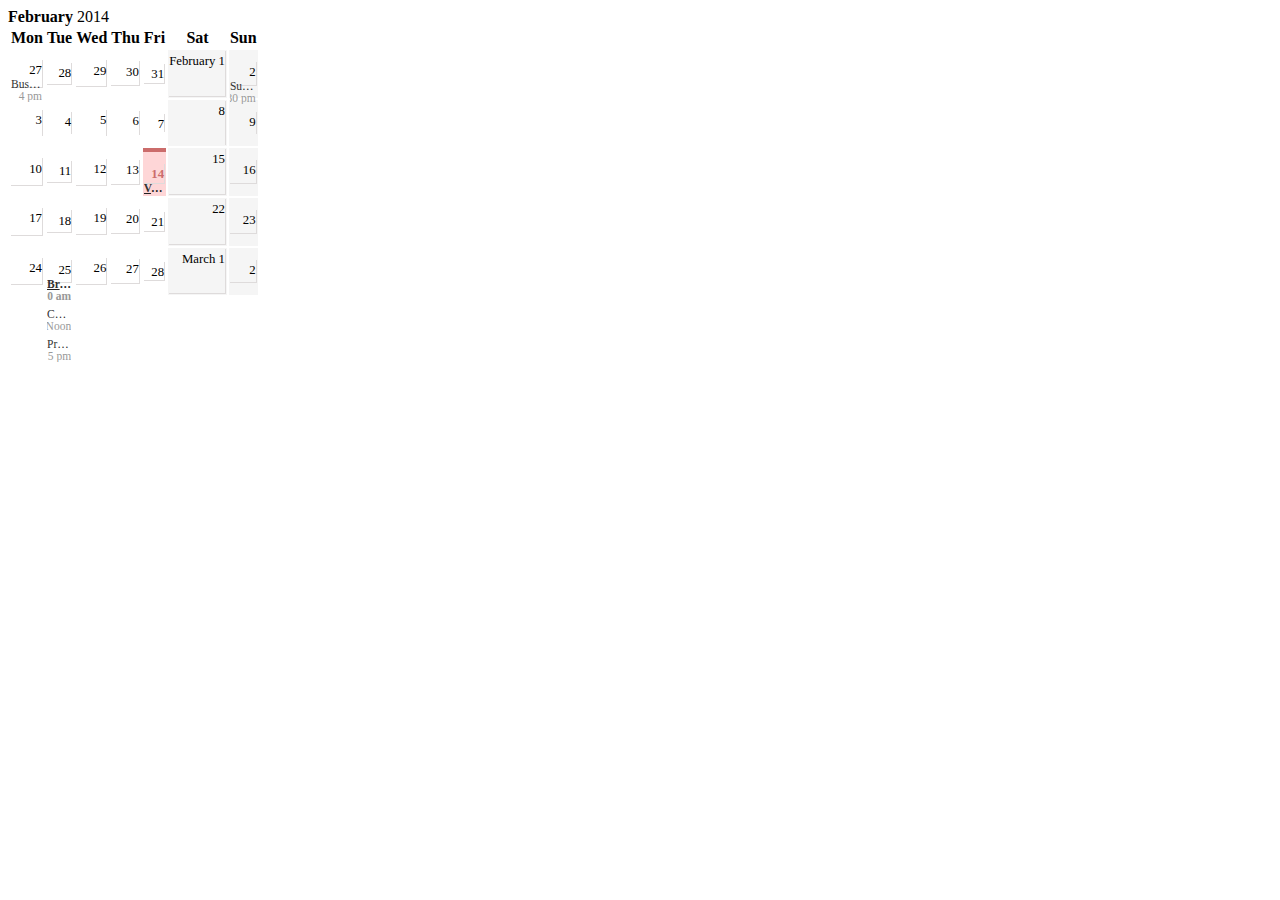
<file: Calendar/index2.html>
<!DOCTYPE html>
<html lang="en">
<head>
    <meta charset="utf-8">
    <meta name="viewport" content="width=device-width, initial-scale=1, shrink-to-fit=no">

    <link rel="stylesheet" href="https://maxcdn.bootstrapcdn.com/bootstrap/4.0.0-beta/css/bootstrap.min.css" integrity="sha384-/Y6pD6FV/Vv2HJnA6t+vslU6fwYXjCFtcEpHbNJ0lyAFsXTsjBbfaDjzALeQsN6M" crossorigin="anonymous">
    <link rel="stylesheet" href="style.css">
</head>
<body>
    <table>
        <summary><strong>February</strong> 2014</summary>
        <thead>
            <tr>
                <th>Mon</th>
                <th>Tue</th>
                <th>Wed</th>
                <th>Thu</th>
                <th>Fri</th>
                <th>Sat</th>
                <th>Sun</th>
            </tr>
        </thead>
        <tr>
            <td>
                <span class="date">
                27
                <ul>
                    <li>
                        <span class="event">Bus Stop</span>
                        <span class="time mr-2">4 pm</span>
                    </li>
                </ul>  
                </span>
            </td>
            <td>
                <span class="date">28</span>
            </td>
            <td>
                <span class="date">29</span>
            </td>
            <td>
                <span class="date">30</span>
            </td>
            <td>
                <span class="date">31</span>
            </td>
            <td class="weekend">
                <span class="date">February 1</span>
            </td>
            <td class="weekend">
                <span class="date">
                2
                <ul>
                <li>
                <span class="event">Super Bowl</span>
                <span class="time">6:30 pm</span>
                </li>
                </ul>  
                </span>
            </td>
        </tr>
    <tr class="previous-week">
        <td>
            <span class="date">3</span>
        </td>
        <td>
            <span class="date">4</span>
        </td>
        <td>
            <span class="date">5</span>
        </td>
        <td>
            <span class="date">6</span>
        </td>
        <td>
            <span class="date">7</span>
        </td>
        <td class="weekend">
            <span class="date">8</span>
        </td>
        <td class="weekend">
            <span class="date">9</span>
        </td>
    </tr>
    <tr class="current-week">
        <td>
            <span class="date">10</span>
        </td>
        <td>
            <span class="date">11</span>
        </td>
        <td>
            <span class="date">12</span>
        </td>
        <td>
            <span class="date">13</span>
        </td>
        <td class="current-day">
            <span class="date">
                14
                <ul>
                    <li class="different-calendar"><span class="event">Valentines Day</span></li>
                </ul>  
            </span>
        </td>
        <td class="weekend">
            <span class="date">15</span>
        </td>
        <td class="weekend">
            <span class="date">16</span>
        </td>
    </tr>
    <tr>
        <td>
            <span class="date">17</span>
        </td>
        <td>
            <span class="date">18</span>
        </td>
        <td>
            <span class="date">19</span>
        </td>
        <td>
            <span class="date">20</span>
        </td>
        <td>
            <span class="date">21</span>
        </td>
        <td class="weekend">
            <span class="date">22</span>
        </td>
        <td class="weekend">
            <span class="date">23</span>
        </td>
    </tr>
    <tr>
        <td>
            <span class="date">24</span>
        </td>
        <td>
            <span class="date">
                25
                <ul>
                    <li class="different-calendar">
                        <span class="event">Breakfast with Joe Smchoe The Baker Man</span>
                        <span class="time">10 am</span>
                    </li>
                    <li>
                        <span class="event">Code Review</span>
                        <span class="time">Noon</span>
                    </li>
                    <li>
                        <span class="event">Project X Kickoff</span>
                        <span class="time">5 pm</span>
                    </li>
                </ul>  
            </span>
        </td>
        <td>
            <span class="date">26</span>
        </td>
        <td>
            <span class="date">27</span>
        </td>
        <td>
            <span class="date">28</span>
        </td>
        <td class="weekend">
            <span class="date">March 1</span>
        </td>
        <td class="weekend">
            <span class="date">2</span>
        </td>
    </tr>
    </table>

    <script src="https://code.jquery.com/jquery-3.2.1.slim.min.js" integrity="sha384-KJ3o2DKtIkvYIK3UENzmM7KCkRr/rE9/Qpg6aAZGJwFDMVNA/GpGFF93hXpG5KkN" crossorigin="anonymous"></script>
    <script src="https://cdnjs.cloudflare.com/ajax/libs/popper.js/1.11.0/umd/popper.min.js" integrity="sha384-b/U6ypiBEHpOf/4+1nzFpr53nxSS+GLCkfwBdFNTxtclqqenISfwAzpKaMNFNmj4" crossorigin="anonymous"></script>
    <script src="https://maxcdn.bootstrapcdn.com/bootstrap/4.0.0-beta/js/bootstrap.min.js" integrity="sha384-h0AbiXch4ZDo7tp9hKZ4TsHbi047NrKGLO3SEJAg45jXxnGIfYzk4Si90RDIqNm1" crossorigin="anonymous"></script>
</body>
</html>
</file>
<file: Calendar/style.css>
.cal-table {
  border-collapse: collapse;
  border-spacing: 0;
  width: 100%;
  height: 100%;
  min-width: 800px;
}
@media (max-width: 800px) {
  .cal-table .time {
    display: none;
  }
}
.cal-summary {
  padding-bottom: 0.25em;
  font-size: 1.5em;
  font-weight: 100;
  text-align: right;
}
.cal-row {
  position: relative;
}
.cal-header {
  text-align: right;
  color: #999;
  font-weight: normal;
  font-size: 0.85em;
}
.cal-column {
  width: 14.285714286%;
}
.date {
  text-align: right;
  display: block;
  height: 0;
  font-size: 0.8em;
  padding-top: 0.25em;    
  padding-bottom: 73%;
  position: relative;
  border-bottom: 1px solid #dedbdb;
    border-right: 1px solid #dedbdb;
/*  margin-left: 0.25em;*/
/*  margin-right: 0.25em;*/
}
.cal-row:first-child:not(.current-week) .date {
  border-top: 1px solid #dedbdb;
}
.date ul,
.date li {
  margin: 0;
  padding: 0;
  list-style: none;
  color: #333;
}
.date ul {
  text-align: left;
  font-size: 0.9em;
  width: 100%;
  overflow: hidden;
  position: absolute;
  font-weight: normal;
}
.date li {
  color: #222;
  width: 100%;
  overflow: hidden;
  white-space: nowrap;
  text-overflow: ellipsis;
  position: relative;
  margin-bottom: .5em;
}
.date li:before {
  color: inherit;
  display: inline-block;
  padding-right: 0.25em;
}
.time {
  float: right;
  text-align: right;
  color: #999;
}
.event {
  color: #333;
}
.previous-week .date {
  border-bottom: none;
}
.current-week {
  border-top: 4px solid #fed6d7;
}
.current-day {
  background: #fed6d7;
  border-top: 4px solid #cb6c6b;
}
.current-day .date {
  font-weight: bold;
  color: #cb6c6b;
}
.weekend {
  background-clop: padding-box;
  background: #f5f5f5;
}
.different-calendar {
  color: #00c800;
  font-weight: 700;
  text-decoration: underline;
}
</file>
